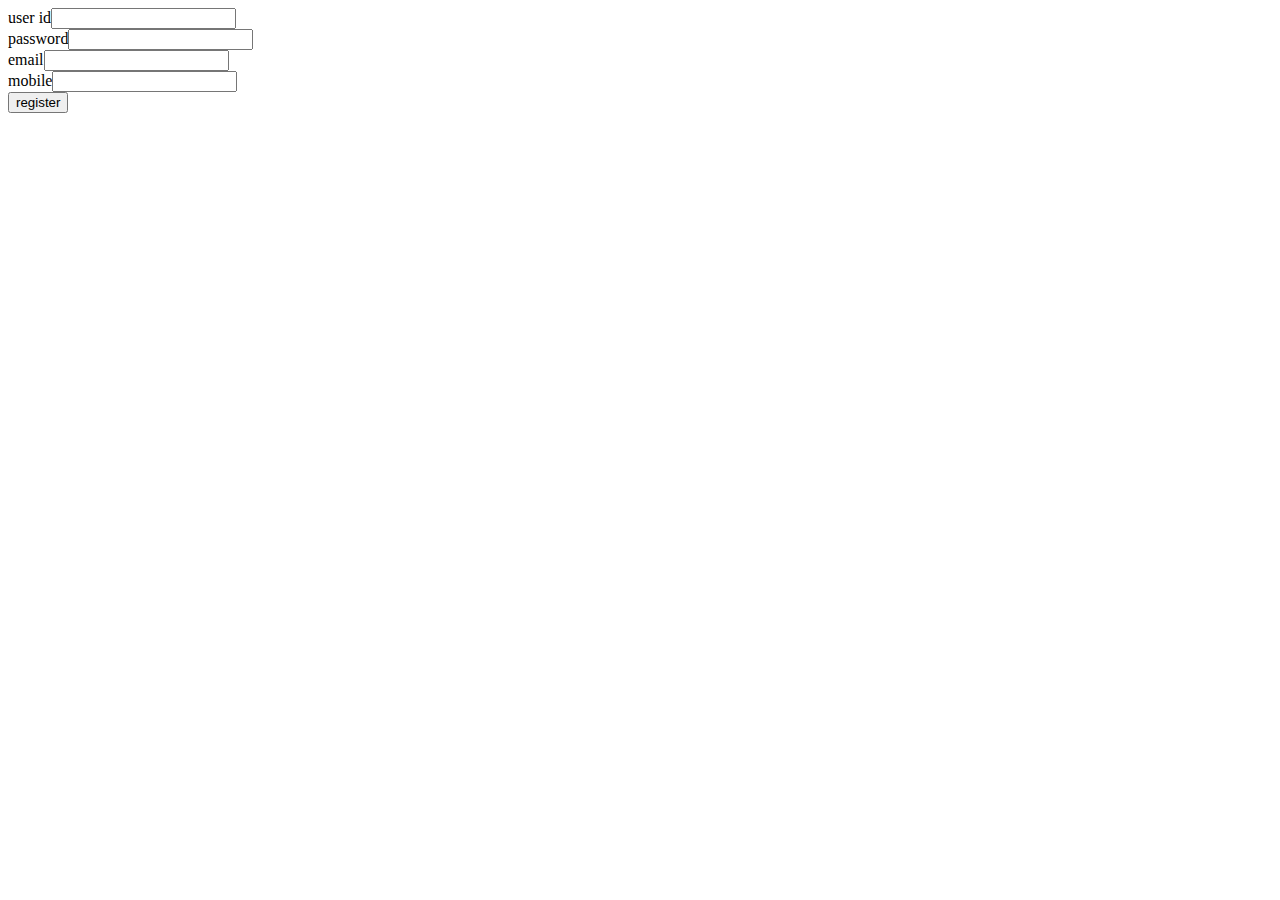
<file: WebContent/index.html>
<!DOCTYPE html>
<html>
<head>
<meta charset="ISO-8859-1">
<title>Insert title here</title>
</head>
<body>
<form action="reg" method="post">
user id<input type="text" name="userid"><br>
password<input type="password" name="password"><br>
email<input type="text" name="email"><br>
mobile<input type="text" name="mobile"><br>
<input type="submit" value="register"><br>

</form>

</body>
</html>
</file>
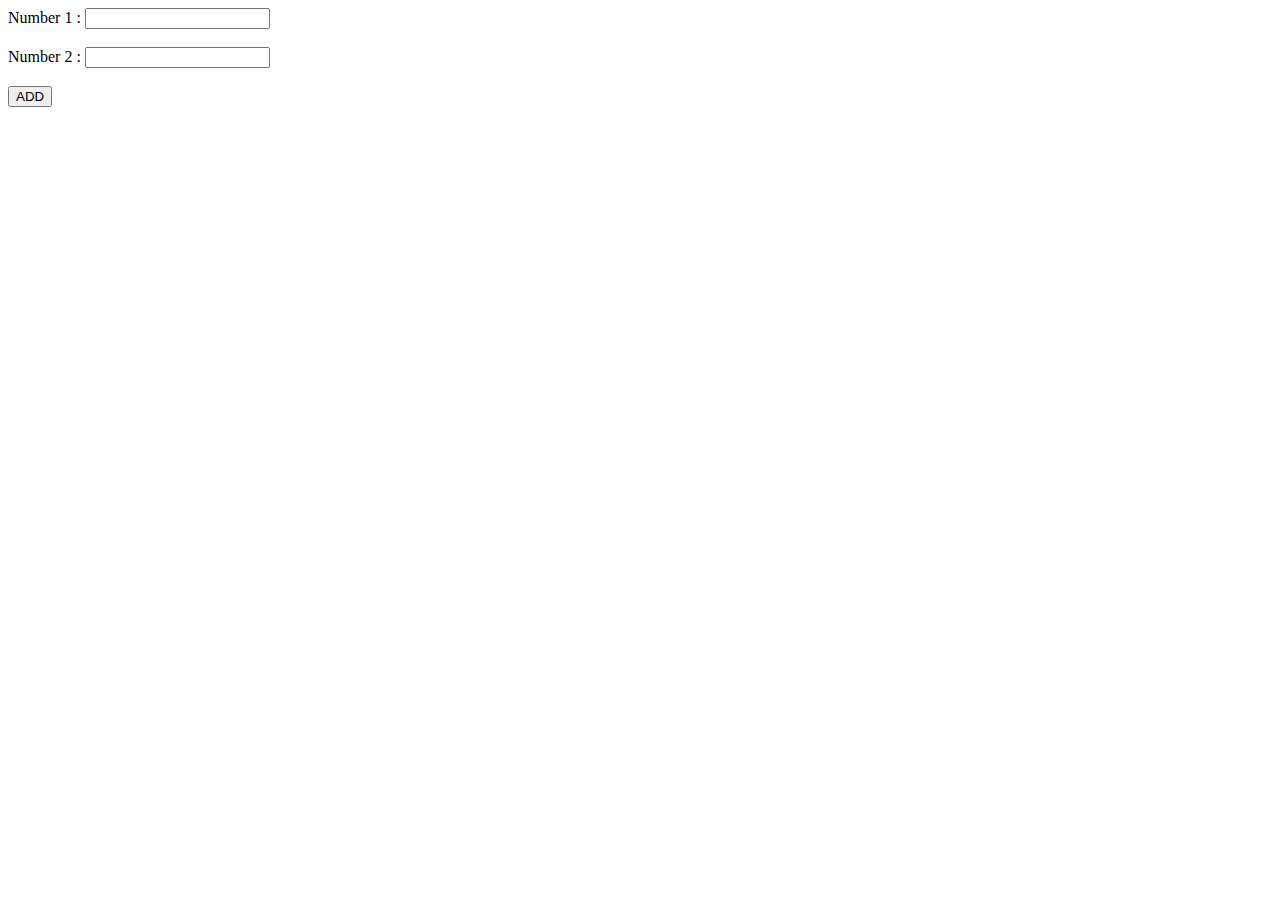
<file: src/app/add/add.component.html>
<html>
<body>

<form #b="ngForm" (ngSubmit)="add(b)">
Number 1 : <input type="text" name="n1" ngModel><br><br>
Number 2 : <input type="text" name="n2" ngModel><br><br>
<button class="btn btn-danger">ADD</button>
</form>

</body>

</html>
</file>
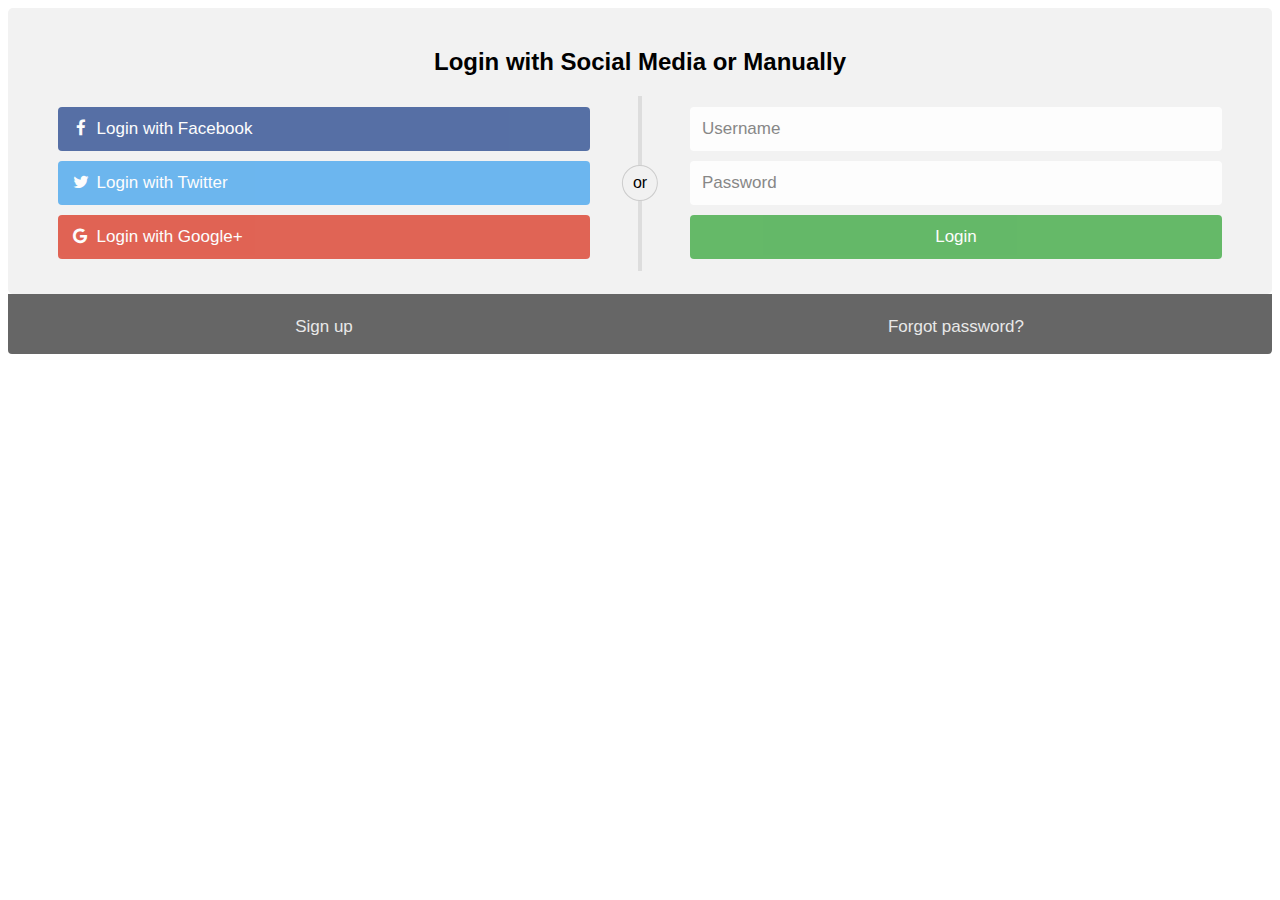
<file: src/app/login/login.component.html>
<!DOCTYPE html>
<html>
<head>
<meta name="viewport" content="width=device-width, initial-scale=1">
<link rel="stylesheet" href="https://cdnjs.cloudflare.com/ajax/libs/font-awesome/4.7.0/css/font-awesome.min.css">
<style>
body {
  font-family: Arial, Helvetica, sans-serif;
}

* {
  box-sizing: border-box;
}

/* style the container */
.container {
  position: relative;
  border-radius: 5px;
  background-color: #f2f2f2;
  padding: 20px 0 30px 0;
} 

/* style inputs and link buttons */
input,
.btn {
  width: 100%;
  padding: 12px;
  border: none;
  border-radius: 4px;
  margin: 5px 0;
  opacity: 0.85;
  display: inline-block;
  font-size: 17px;
  line-height: 20px;
  text-decoration: none; /* remove underline from anchors */
}

input:hover,
.btn:hover {
  opacity: 1;
}

/* add appropriate colors to fb, twitter and google buttons */
.fb {
  background-color: #3B5998;
  color: white;
}

.twitter {
  background-color: #55ACEE;
  color: white;
}

.google {
  background-color: #dd4b39;
  color: white;
}

/* style the submit button */
input[type=submit] {
  background-color: #4CAF50;
  color: white;
  cursor: pointer;
}

input[type=submit]:hover {
  background-color: #45a049;
}

/* Two-column layout */
.col {
  float: left;
  width: 50%;
  margin: auto;
  padding: 0 50px;
  margin-top: 6px;
}

/* Clear floats after the columns */
.row:after {
  content: "";
  display: table;
  clear: both;
}

/* vertical line */
.vl {
  position: absolute;
  left: 50%;
  transform: translate(-50%);
  border: 2px solid #ddd;
  height: 175px;
}

/* text inside the vertical line */
.vl-innertext {
  position: absolute;
  top: 50%;
  transform: translate(-50%, -50%);
  background-color: #f1f1f1;
  border: 1px solid #ccc;
  border-radius: 50%;
  padding: 8px 10px;
}

/* hide some text on medium and large screens */
.hide-md-lg {
  display: none;
}

/* bottom container */
.bottom-container {
  text-align: center;
  background-color: #666;
  border-radius: 0px 0px 4px 4px;
}

/* Responsive layout - when the screen is less than 650px wide, make the two columns stack on top of each other instead of next to each other */
@media screen and (max-width: 650px) {
  .col {
    width: 100%;
    margin-top: 0;
  }
  /* hide the vertical line */
  .vl {
    display: none;
  }
  /* show the hidden text on small screens */
  .hide-md-lg {
    display: block;
    text-align: center;
  }
}
</style>
</head>
<body>

 
<div class="container">
  <form action="/action_page.php">
    <div class="row">
      <h2 style="text-align:center">Login with Social Media or Manually</h2>
      <div class="vl">
        <span class="vl-innertext">or</span>
      </div>

      <div class="col">
        <a href="#" class="fb btn">
          <i class="fa fa-facebook fa-fw"></i> Login with Facebook
         </a>
        <a href="#" class="twitter btn">
          <i class="fa fa-twitter fa-fw"></i> Login with Twitter
        </a>
        <a href="#" class="google btn"><i class="fa fa-google fa-fw">
          </i> Login with Google+
        </a>
      </div>

      <div class="col">
        <div class="hide-md-lg">
          <p>Or sign in manually:</p>
        </div>

        <input type="text" name="username" placeholder="Username" required>
        <input type="password" name="password" placeholder="Password" required>
        <input type="submit" value="Login">
      </div>
      
    </div>
  </form>
</div>

<div class="bottom-container">
  <div class="row">
    <div class="col">
      <a href="#" style="color:white" class="btn">Sign up</a>
    </div>
    <div class="col">
      <a href="#" style="color:white" class="btn">Forgot password?</a>
    </div>
  </div>
</div>

</body>
</html>
</file>
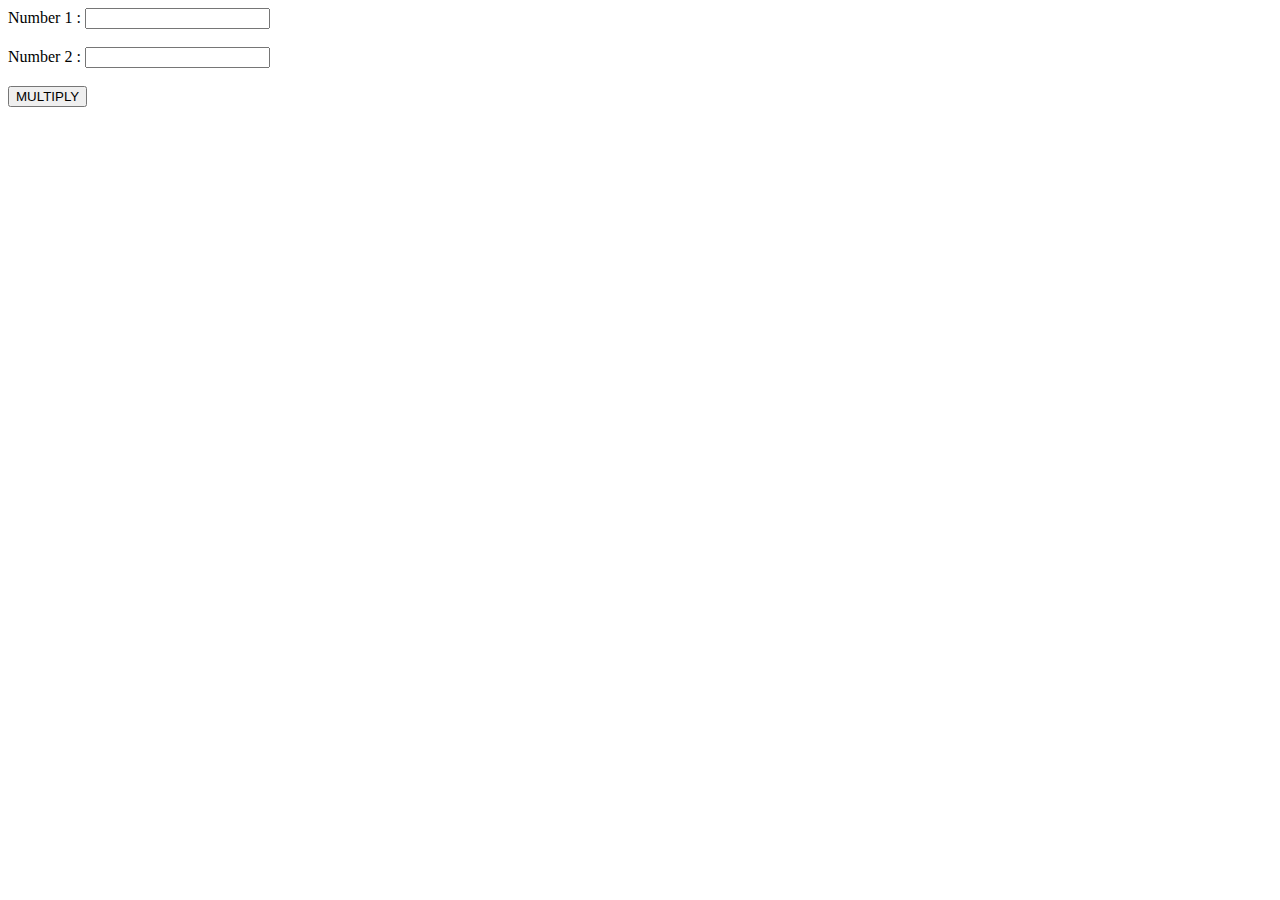
<file: src/app/mul/mul.component.html>
<html>
<body>

<form #m="ngForm" (ngSubmit)="mul(m)">
Number 1 : <input type="text" name="n1" ngModel><br><br>
Number 2 : <input type="text" name="n2" ngModel><br><br>
<button class="btn btn-danger">MULTIPLY</button>
</form>

</body>

</html>
</file>
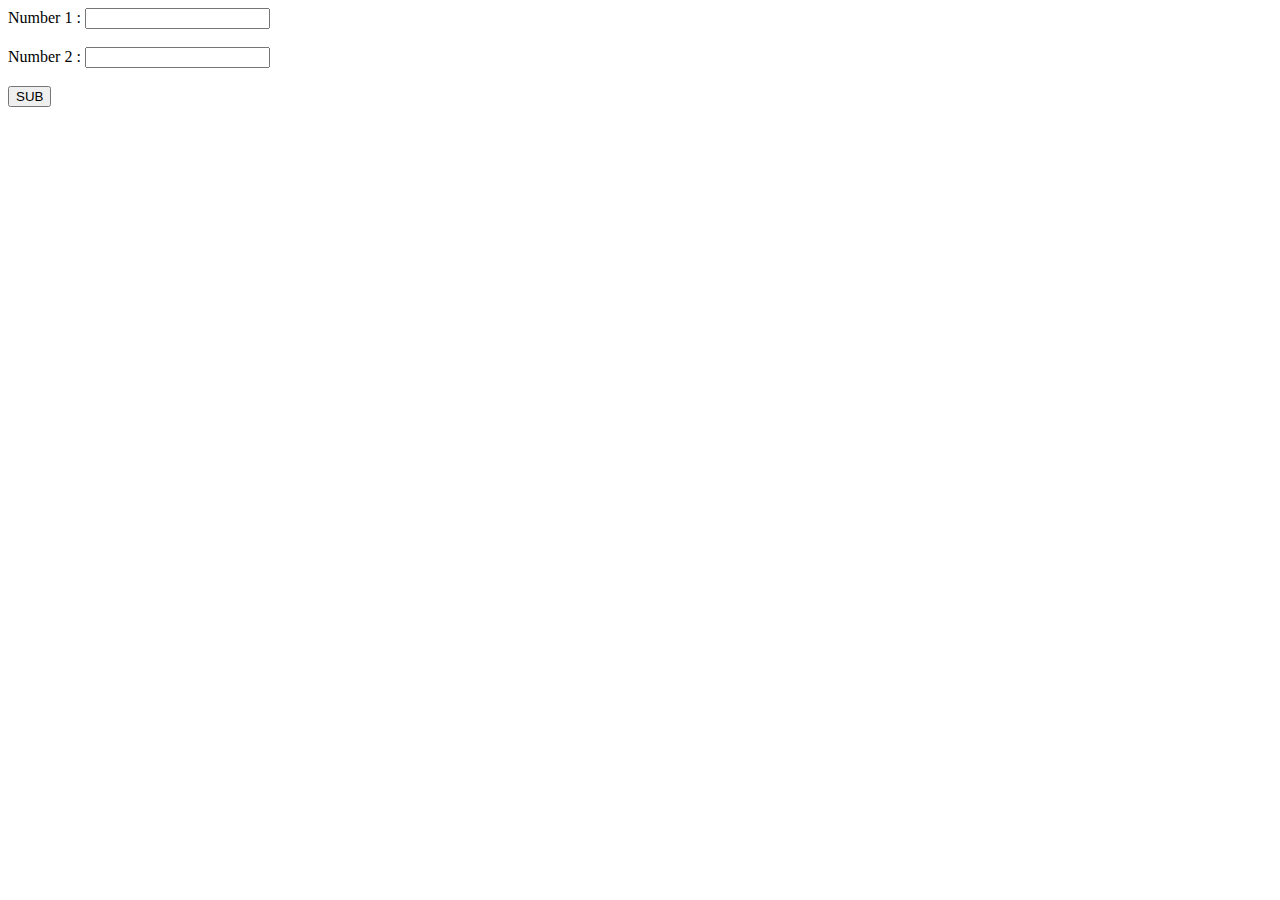
<file: src/app/sub/sub.component.html>
<html>
  <body>
    <!-- <form #f="ngForm" (ngSubmit)="sub(f)">
      Num 1 : <input type="text" name="num1" ngModel><br><br>
      Num 2 : <input type="text" name="num2" ngModel><br><br>
      <button class="btn btn-success">SUB</button>
    </form> -->

    <form #s="ngForm" (ngSubmit)="sub(s)">
      Number 1 : <input type="text" name="num1" ngModel><br><br>
      Number 2 : <input type="text" name="num2" ngModel><br><br>
      <button class="btn btn-danger">SUB</button>
    </form>
  </body>
</html>
</file>
